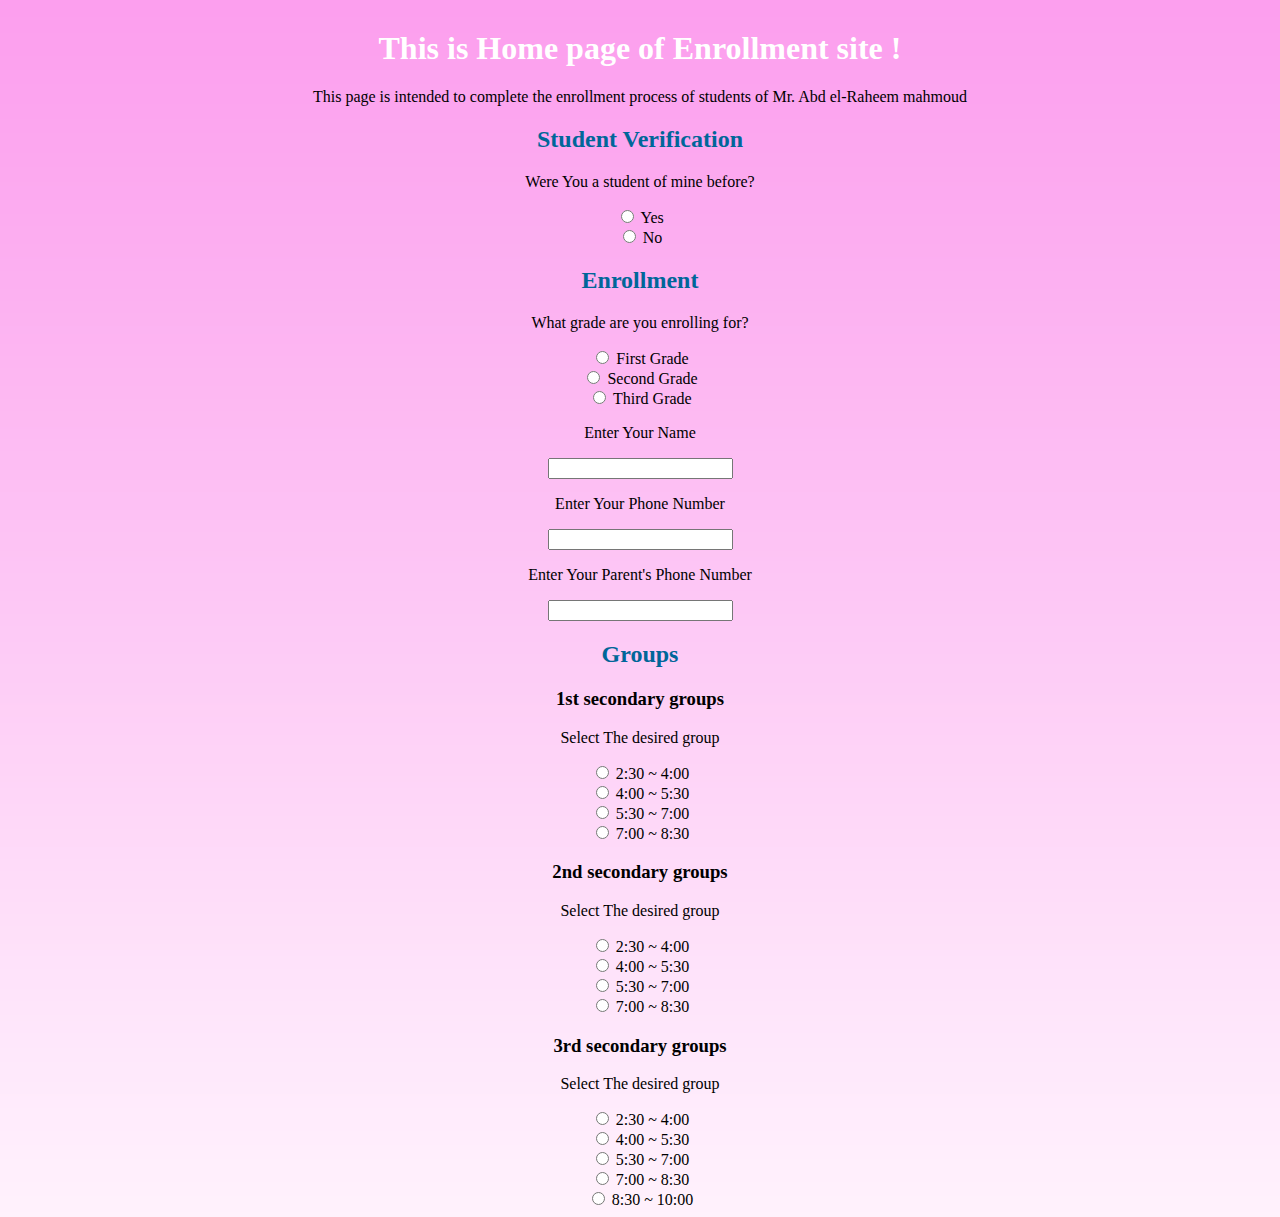
<file: index.html>
<!DOCTYPE html>
<html>
<head>
	<title>Enrollment</title>
	<link rel="stylesheet" type="text/css" href="new.css">
	<script type="text/javascript">
		function rej() 
			{
			var rr = document.getElementById("acc");
			
			if (rr == "y")
			{ 
				document.getElementById("para").innerHTML = "he is old";
			}
			else
			
				document.getElementById("para").innerHTML = "he is new";
				document.getElementById("para1").innerHTML =
				"The value of rr is " + rr + ".";
			}
				 	
	</script>
</head>
<body>
<h1>This is Home page of Enrollment site !</h1>
<p>This page is intended to complete the enrollment process of students of Mr. Abd el-Raheem mahmoud</p>
<h2>Student Verification</h2>
<p>Were You a student of mine before?</p>


<form>
    <input type="radio" name="acc" value="yes" > Yes<br>
  	<input type="radio" name="acc" value="no"> No<br>
</form>
<h2>Enrollment</h2>
<p>What grade are you enrolling for?</p>
<form>
  <input type="radio" name="Grade" value="1st" > First Grade<br>
  <input type="radio" name="Grade" value="2nd"> Second Grade<br>
  <input type="radio" name="Grade" value="3rd"> Third Grade
</form>
<form>
	<p>Enter Your Name</p>
	<input type="text" name="student"><br>
	<p>Enter Your Phone Number</p>
	<input type="tel" name="phone" pattern="[0-2]{3}-[0-9]{2}-[0-9]{3}">
	<p>Enter Your Parent's Phone Number</p>
	<input type="tel" name="phone" pattern="[0-2]{3}-[0-9]{2}-[0-9]{3}">
</form>
<h2>Groups</h2>
<h3>1st secondary groups</h3>
<p>Select The desired group </p>
<form>
  <input type="radio" name="group" value="2:30 ~ 4:00" > 2:30 ~ 4:00 <br>
  <input type="radio" name="group" value="4:00 ~ 5:30"> 4:00 ~ 5:30 <br>
  <input type="radio" name="group" value="5:30 ~ 7:00"> 5:30 ~ 7:00 <br>
  <input type="radio" name="group" value="7:00 ~ 8:30"> 7:00 ~ 8:30 
</form>
</form>
<h3>2nd secondary groups</h3>
<p>Select The desired group </p>
<form>
  <input type="radio" name="group" value="2:30 ~ 4:00" > 2:30 ~ 4:00 <br>
  <input type="radio" name="group" value="4:00 ~ 5:30"> 4:00 ~ 5:30 <br>
  <input type="radio" name="group" value="5:30 ~ 7:00"> 5:30 ~ 7:00 <br>
  <input type="radio" name="group" value="7:00 ~ 8:30"> 7:00 ~ 8:30 
</form>
</form>
<h3>3rd secondary groups</h3>
<p>Select The desired group </p>
<form>
  <input type="radio" name="group" value="2:30 ~ 4:00" > 2:30 ~ 4:00 <br>
  <input type="radio" name="group" value="4:00 ~ 5:30"> 4:00 ~ 5:30 <br>
  <input type="radio" name="group" value="5:30 ~ 7:00"> 5:30 ~ 7:00 <br>
  <input type="radio" name="group" value="7:00 ~ 8:30"> 7:00 ~ 8:30<br>
  <input type="radio" name="group" value="8:30 ~ 10:00"> 8:30 ~ 10:00  
</form>



</body>
</html>
</file>
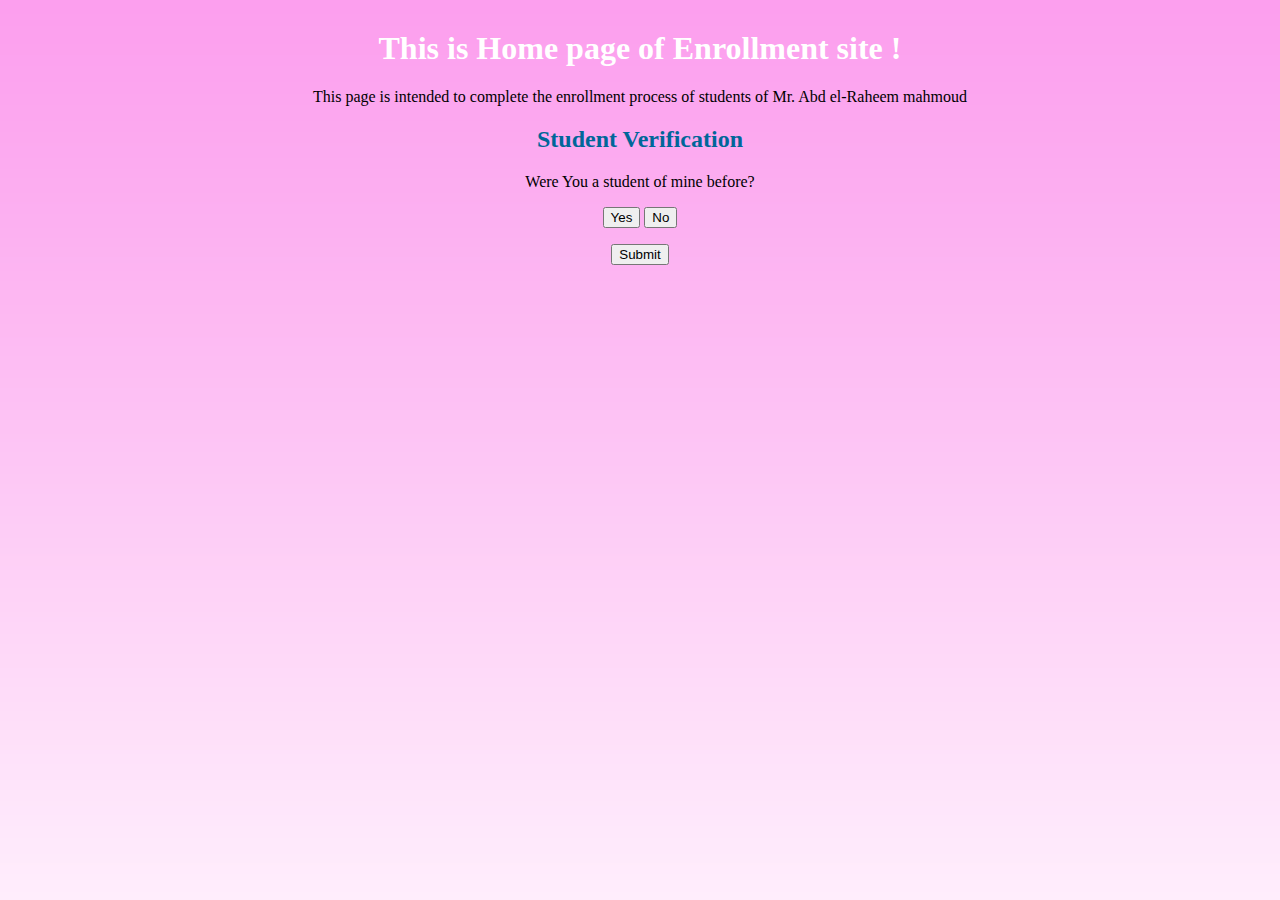
<file: site/index.html>
<!DOCTYPE html>
<html>
<head>
	<title>Verification</title>
	<link rel="stylesheet" type="text/css" href="new.css">
	<script type="text/javascript" src="valid.js"></script>
</head>
<body>

<h1>This is Home page of Enrollment site !</h1>
<p>This page is intended to complete the enrollment process of students of Mr. Abd el-Raheem mahmoud</p>

<!-- we need to refine old from new first-->
<h2>Student Verification</h2>
<p>Were You a student of mine before?</p>
<div class = "b">
	<form action="enrollment.html">
		<input type = "submit" name="y1" value="Yes" onclick="verifold();">
		<input type = "submit" name="y1" value="No" onclick="verifnew();">
	</form>
</div>
<p id="refine"></p>
<form action="enrollment.html">
	<input type="submit" name="submit1" >
</form>





</body>
</html>
</file>
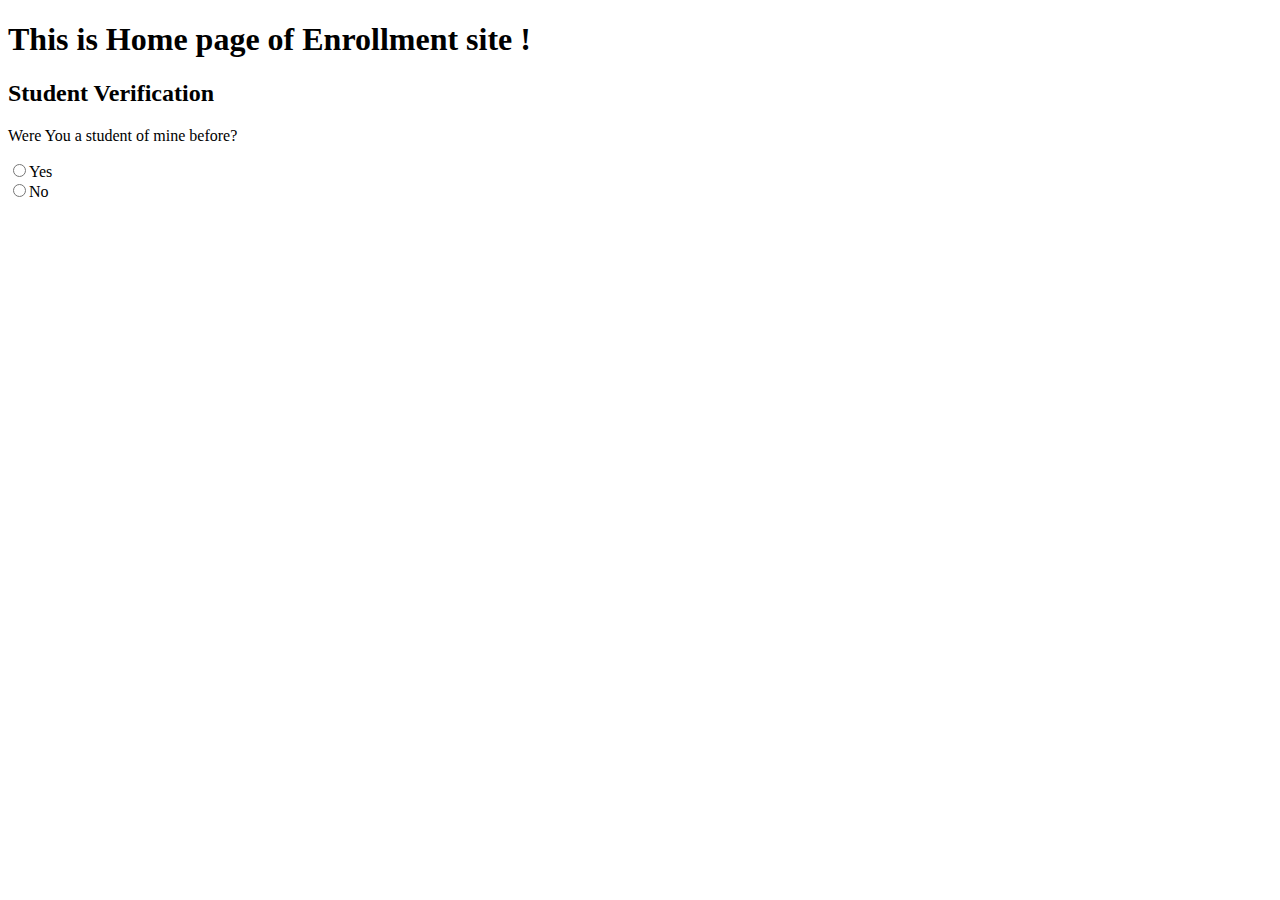
<file: jo.html>
<!DOCTYPE html>
<html>
<head>
	<title>Enrollment</title>
	<script type="text/javascript">
		function rej() 
			{
			var rr = document.getElementById("acc").value;
			
			if (rr == "No")
			{ 
				document.getElementById("para").innerHTML = "he is old";
			}
			else
			
				document.getElementById("para").innerHTML = "he is new";
			}	
	</script>
</head>
<body>
<h1>This is Home page of Enrollment site !</h1>
<h2>Student Verification</h2>
<p>Were You a student of mine before?</p>
<form>
  <input type="radio"  value="Yes" id="acc" onclick="rej();">Yes<br>
  <input type="radio" value="No" id="acc" onclick="rej();">No<br>
</form>
<p id="para"></p>
</body>
</html>
</file>
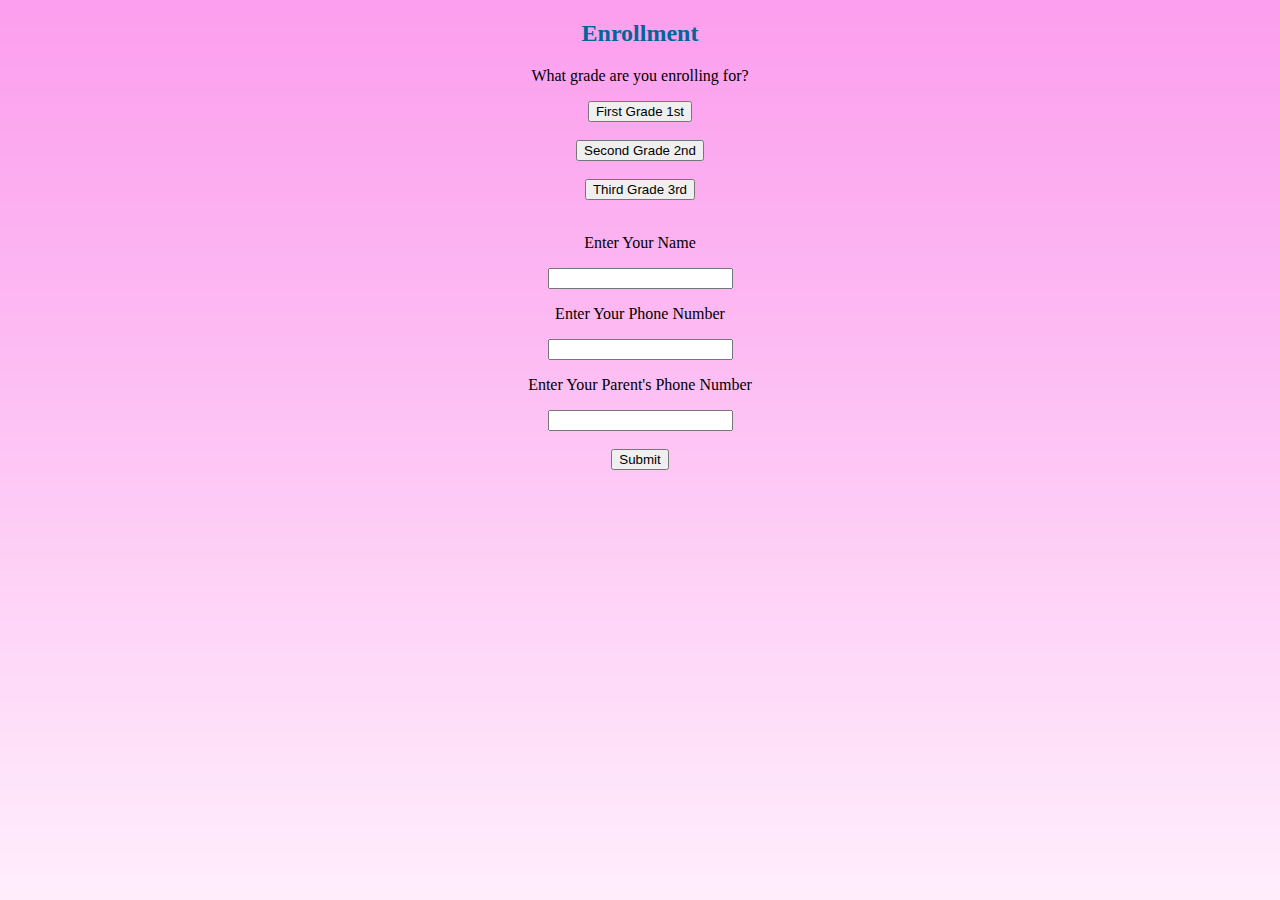
<file: site/enrollment.html>
<!DOCTYPE html>
<html>
<head>
	<title>Enrollment</title>
	<link rel="stylesheet" type="text/css" href="new.css">
	<script type="text/javascript" src="valid.js"></script>
</head>
<body>
<h2>Enrollment</h2>
<p>What grade are you enrolling for?</p>
<div class = "b">
	<button onclick="dates1()";>First Grade 1st</button><br><br>
	<button onclick="dates2()";>Second Grade 2nd</button><br><br>
	<button onclick="dates3()";>Third Grade 3rd</button><br><br>
</div>
<div class="date" id="dates"></div>
<form action="groups.html">
	<p>Enter Your Name</p>
	<input type="text" id="student" onblur="namechk()";><br>
	<div id="namechk"></div>
	<p>Enter Your Phone Number</p>
	<input type="tel" id="phones" onblur="numchk()";>
	<div id="phnchk"></div>
	<p>Enter Your Parent's Phone Number</p>
	<input type="tel" id="phonep" onblur="numchk2()";>
	<div id="pphnchk"></div><br>
	<input type="submit" name="submit2">
</form>
</body>
</html>
</file>
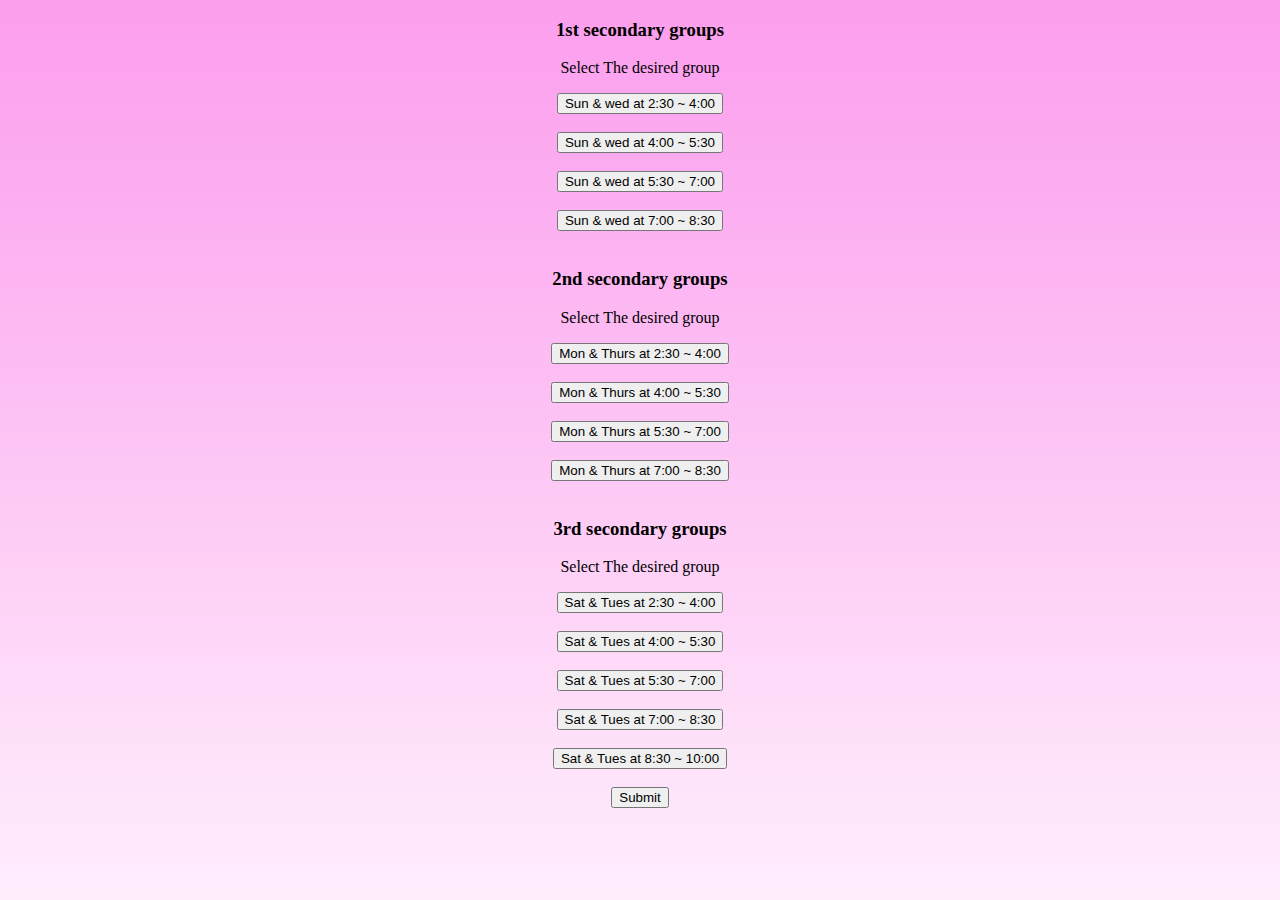
<file: site/groups.html>
<!DOCTYPE html>
<html>
<head>
	<title>Groups</title>
	<link rel="stylesheet" type="text/css" href="new.css">
	<script type="text/javascript" src="valid.js"></script>
</head>
<body>
<h3>1st secondary groups</h3>
<p>Select The desired group </p>
<div class = "b">
	<button>Sun & wed at 2:30 ~ 4:00</button><br><br>
	<button>Sun & wed at 4:00 ~ 5:30</button><br><br>
	<button>Sun & wed at 5:30 ~ 7:00</button><br><br>
	<button>Sun & wed at 7:00 ~ 8:30</button><br><br>
</div>
<h3>2nd secondary groups</h3>
<p>Select The desired group </p>
<div class = "b">
	<button>Mon & Thurs at 2:30 ~ 4:00</button><br><br>
	<button>Mon & Thurs at 4:00 ~ 5:30</button><br><br>
	<button>Mon & Thurs at 5:30 ~ 7:00</button><br><br>
	<button>Mon & Thurs at 7:00 ~ 8:30</button><br><br>
</div>
<h3>3rd secondary groups</h3>
<p>Select The desired group </p>
<div class = "b">
	<button>Sat & Tues at 2:30 ~ 4:00</button><br><br>
	<button>Sat & Tues at 4:00 ~ 5:30</button><br><br>
	<button>Sat & Tues at 5:30 ~ 7:00</button><br><br>
	<button>Sat & Tues at 7:00 ~ 8:30</button><br><br>
	<button>Sat & Tues at 8:30 ~ 10:00</button><br><br>
</div>
<form action="notes.html">
	<input type="submit" name="submit3">
</form>
</body>
</html>
</file>
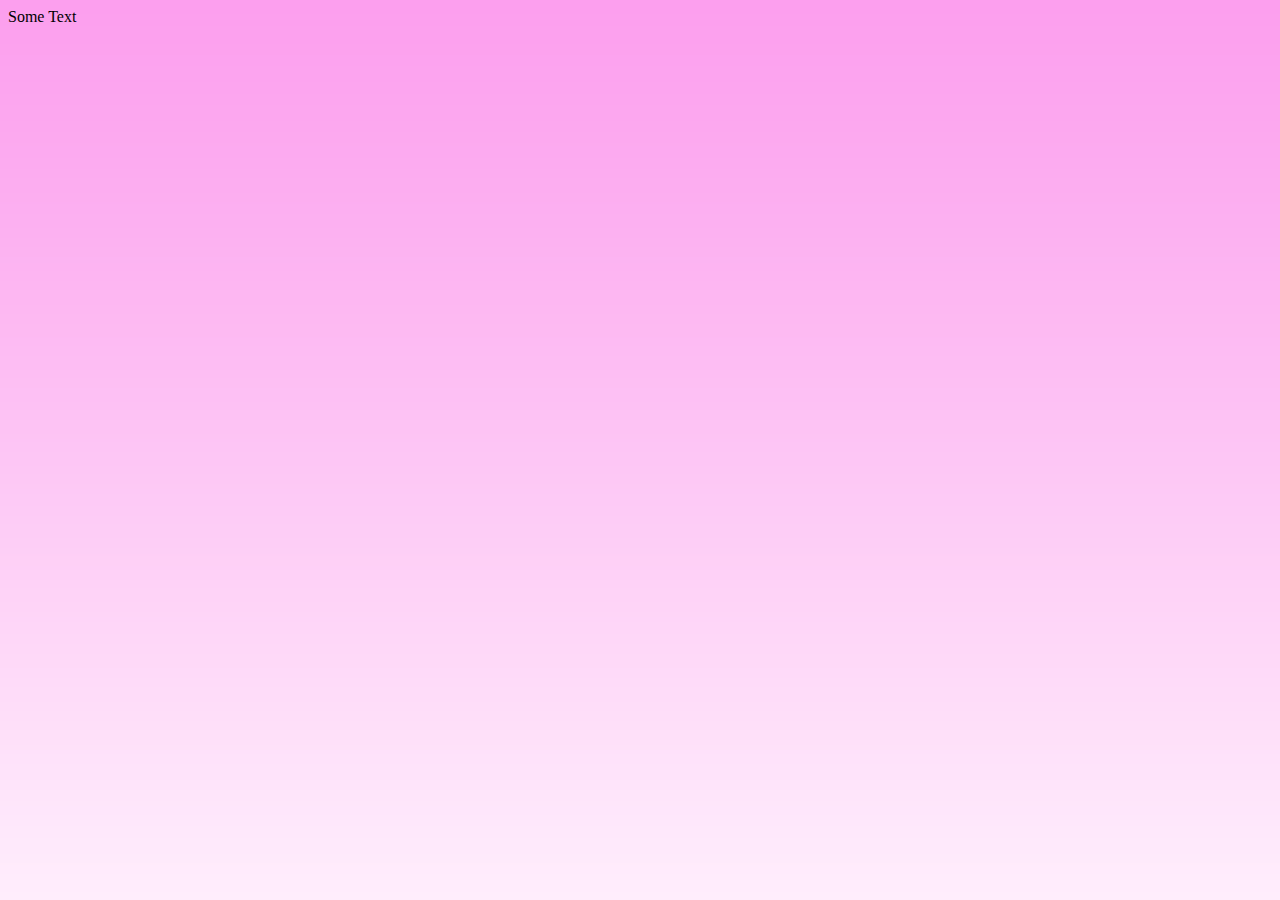
<file: site/notes.html>
<!DOCTYPE html>
<html>
<head>
	<title>Notes & Disclaimers !</title>
	<link rel="stylesheet" type="text/css" href="new.css">
	<script type="text/javascript" src="valid.js"></script>
</head>
<body>
<div> Some Text </div>
</body>
</html>
</file>
<file: new.css>
body {
	background-image: url(1.png);
	background-repeat: repeat-x;
	background-size: cover;

}
h1{
	color: white;
	margin-top: 30px;
	text-align: center;
}
h2{
	color: #006699;
	text-align: center;
}
h3{
	text-align: center;

}
p{
	text-align: center;

}
form{
	text-align: center;
}
</file>
<file: site/new.css>
body {
	background-image: url(1.png);
	background-repeat: repeat-x;
	background-size: cover;
	
}
h1{
	color: white;
	margin-top: 30px;
	text-align: center;
}
h2{
	color: #006699;
	text-align: center;
}
h3{
	text-align: center;

}
p{
	text-align: center;

}
form{
	text-align: center;
}
.b {
	text-align: center;
	size: 50px;
}
.date{
	text-align: center;
}
</file>
